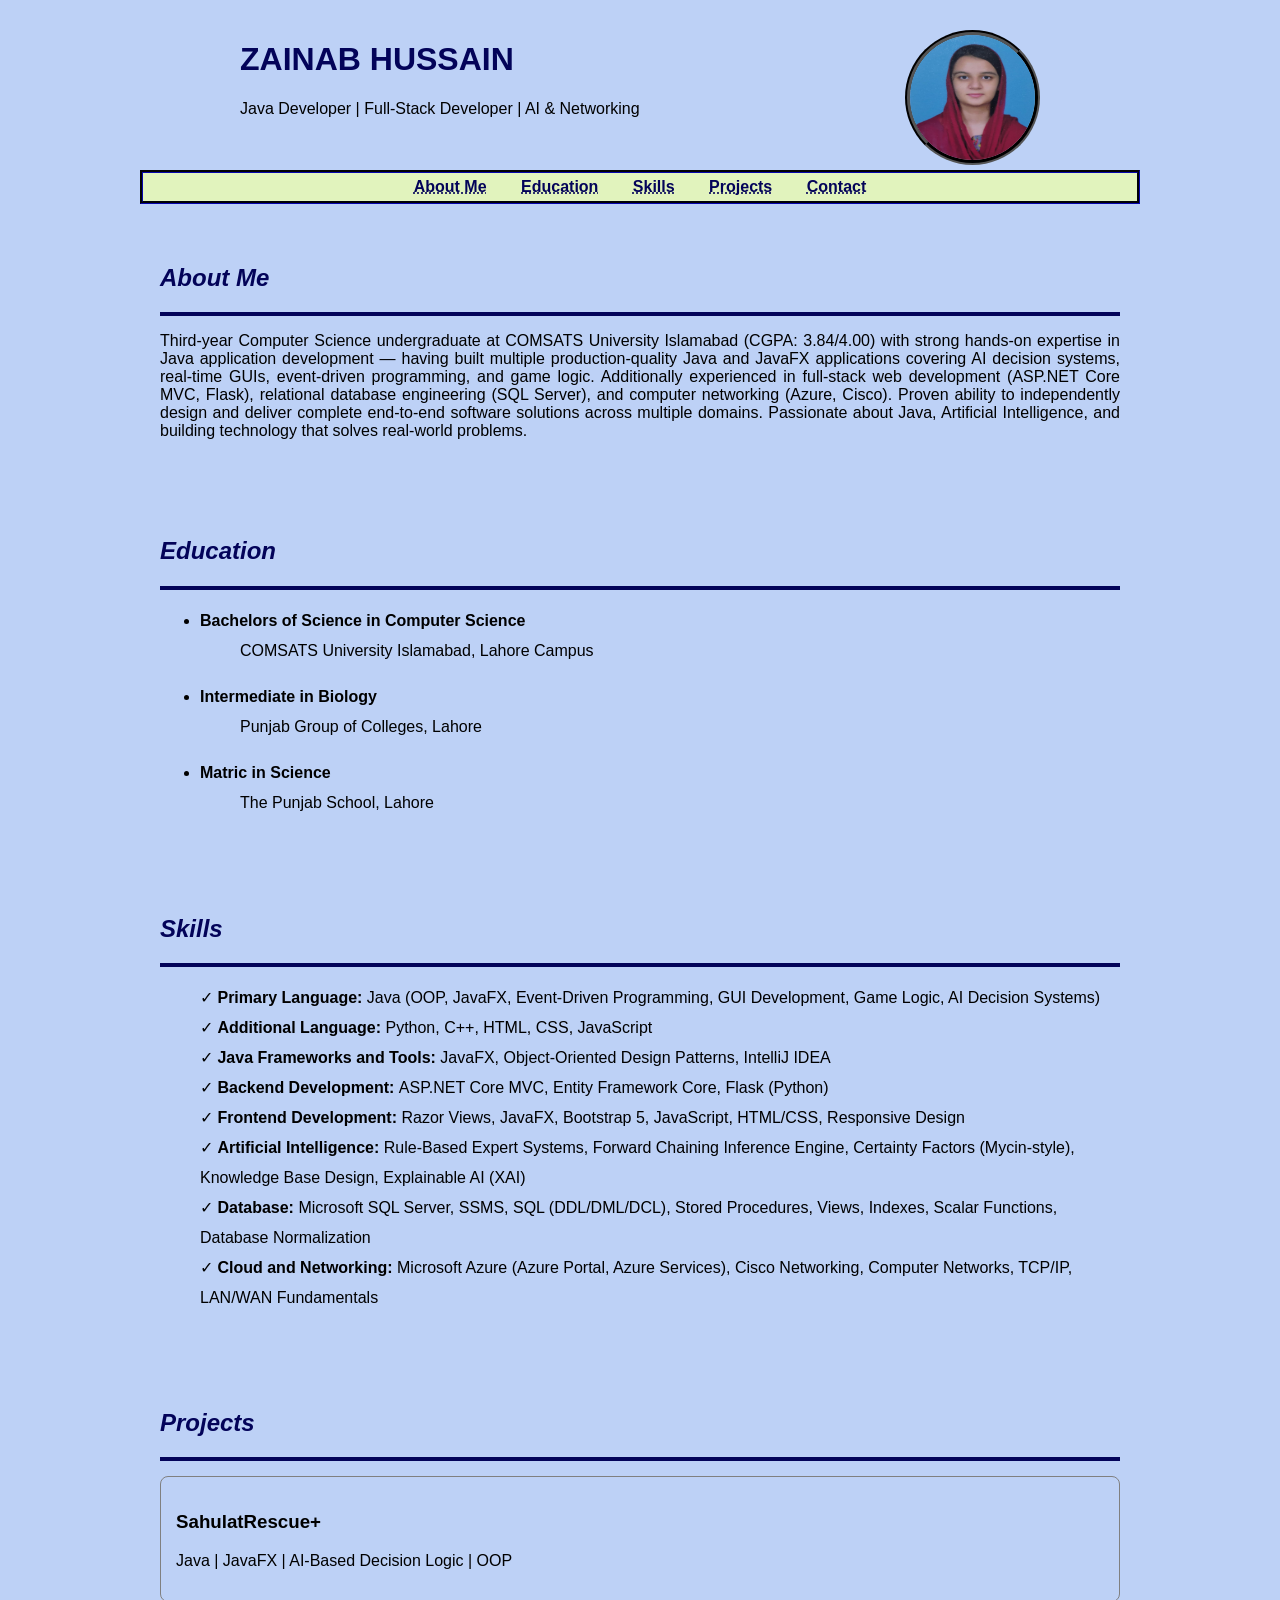
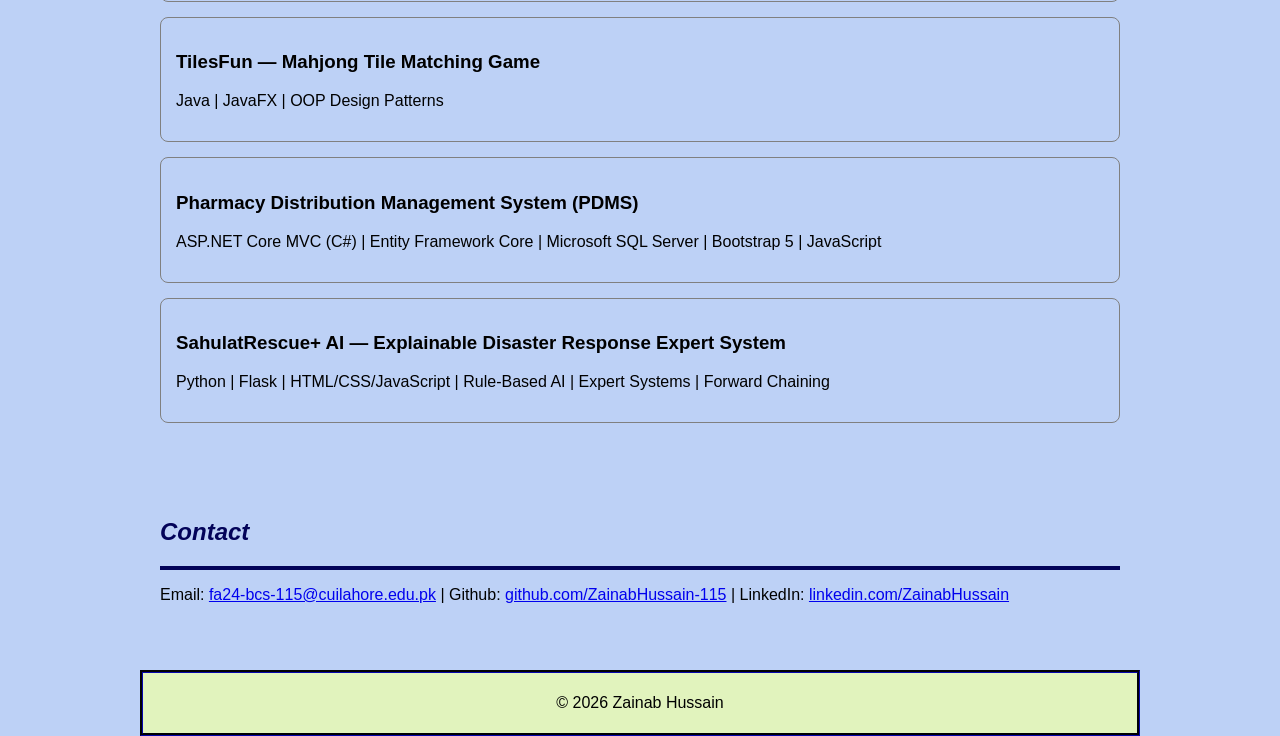
<file: assignment-1/cv.html>
<!doctype html>
<html lang="en">
  <head>
    <meta charset="UTF-8" />
    <meta name="viewport" content="width=device-width, initial-scale=1.0" />
    <title>Zainab Hussain CV</title>
    <link href="cvstyle.css" rel="stylesheet" />
  </head>
  <body>
    <header>
      <img src="pic.jpeg" alt="Zainab Hussain's Profile Picture" />

      <h1>ZAINAB HUSSAIN</h1>
      <p>Java Developer | Full-Stack Developer | AI &amp; Networking</p>
    </header>

    <nav>
      <a href="#about-me">About Me</a>
      <a href="#education">Education</a>
      <a href="#skills">Skills</a>
      <a href="#projects">Projects</a>
      <a href="#contact">Contact</a>
    </nav>

    <main>
      <section id="about-me">
        <h2><em>About Me</em></h2>
        <hr />
        <p>
          Third-year Computer Science undergraduate at COMSATS University
          Islamabad (CGPA: 3.84/4.00) with strong hands-on expertise in Java
          application development — having built multiple production-quality
          Java and JavaFX applications covering AI decision systems, real-time
          GUIs, event-driven programming, and game logic. Additionally
          experienced in full-stack web development (ASP.NET Core MVC, Flask),
          relational database engineering (SQL Server), and computer networking
          (Azure, Cisco). Proven ability to independently design and deliver
          complete end-to-end software solutions across multiple domains.
          Passionate about Java, Artificial Intelligence, and building
          technology that solves real-world problems.
        </p>
      </section>
      <section id="education">
        <h2><em>Education</em></h2>
        <hr />
        <ul>
          <li>
            <dl>
              <dt><strong>Bachelors of Science in Computer Science</strong></dt>
              <dd>COMSATS University Islamabad, Lahore Campus</dd>
            </dl>
          </li>

          <li>
            <dl>
              <dt><strong>Intermediate in Biology</strong></dt>
              <dd>Punjab Group of Colleges, Lahore</dd>
            </dl>
          </li>

          <li>
            <dl>
              <dt><strong>Matric in Science</strong></dt>
              <dd>The Punjab School, Lahore</dd>
            </dl>
          </li>
        </ul>
      </section>
      <section id="skills">
        <h2><em>Skills</em></h2>
        <hr />
        <ul>
          <li>
            <strong>Primary Language: </strong> Java (OOP, JavaFX, Event-Driven
            Programming, GUI Development, Game Logic, AI Decision Systems)
          </li>

          <li>
            <strong>Additional Language: </strong> Python, C++, HTML, CSS,
            JavaScript
          </li>

          <li>
            <strong>Java Frameworks and Tools: </strong>JavaFX, Object-Oriented
            Design Patterns, IntelliJ IDEA
          </li>

          <li>
            <strong>Backend Development: </strong> ASP.NET Core MVC, Entity
            Framework Core, Flask (Python)
          </li>

          <li>
            <strong>Frontend Development: </strong>Razor Views, JavaFX,
            Bootstrap 5, JavaScript, HTML/CSS, Responsive Design
          </li>

          <li>
            <strong>Artificial Intelligence: </strong>Rule-Based Expert Systems,
            Forward Chaining Inference Engine, Certainty Factors (Mycin-style),
            Knowledge Base Design, Explainable AI (XAI)
          </li>

          <li>
            <strong>Database: </strong>Microsoft SQL Server, SSMS, SQL
            (DDL/DML/DCL), Stored Procedures, Views, Indexes, Scalar Functions,
            Database Normalization
          </li>

          <li>
            <strong>Cloud and Networking: </strong>Microsoft Azure (Azure
            Portal, Azure Services), Cisco Networking, Computer Networks,
            TCP/IP, LAN/WAN Fundamentals
          </li>
        </ul>
      </section>
      <section id="projects">
        <h2><em>Projects</em></h2>
        <hr />

        <article>
          <h3>SahulatRescue+</h3>
          <p>Java | JavaFX | AI-Based Decision Logic | OOP</p>
        </article>

        <article>
          <h3>TilesFun — Mahjong Tile Matching Game</h3>
          <p>Java | JavaFX | OOP Design Patterns</p>
        </article>

        <article>
          <h3>Pharmacy Distribution Management System (PDMS)</h3>
          <p>
            ASP.NET Core MVC (C#) | Entity Framework Core | Microsoft SQL Server
            | Bootstrap 5 | JavaScript
          </p>
        </article>
        <article>
          <h3>
            SahulatRescue+ AI — Explainable Disaster Response Expert System
          </h3>

          <p>
            Python | Flask | HTML/CSS/JavaScript | Rule-Based AI | Expert
            Systems | Forward Chaining
          </p>
        </article>
      </section>
      <section id="contact">
        <h2><em>Contact</em></h2>
        <hr />
        <p>
          Email:
          <a href="mailto:fa24-bcs-115@cuilahore.edu.pk"
            >fa24-bcs-115@cuilahore.edu.pk</a
          >
          | Github:
          <a href="https://github.com/ZainabHussain-115"
            >github.com/ZainabHussain-115</a
          >
          | LinkedIn:
          <a href="https://www.linkedin.com/in/zainab-hussain-a4200139a"
            >linkedin.com/ZainabHussain</a
          >
        </p>
      </section>
    </main>
    <footer>
      <p>&copy; 2026 Zainab Hussain</p>
    </footer>
  </body>
</html>
</file>
<file: assignment-1/cvstyle.css>
body {
  max-width: 1000px;
  margin: auto;
  background: #bdd1f6;
  font-family: Helvetica, Arial, sans-serif;
}

header {
  text-align: left;
  max-width: 800px;
  margin: auto;
  padding-top: 20px;
  min-height: 150px;
}
h1,
h2 {
  color: rgb(3, 3, 89);
}
hr {
  border: 2px solid rgb(3, 3, 89);
}
p {
  text-align: justify;
}

nav {
  text-align: center;
  position: sticky;
  top: 5px;
  border-color: rgb(3, 3, 89);
  border-style: groove;
  padding: 5px;
  background-color: rgb(225, 243, 189);
}
nav a {
  text-decoration: dotted;
  text-decoration-line: underline;
  color: rgb(3, 3, 89);
  margin: 0 15px;
  font-weight: bold;
}
nav a:hover {
  text-decoration: wavy;
  text-decoration-line: underline;
}
img {
  float: right;
  height: 125px;
  width: 125px;
  border-radius: 50%;
  margin-top: 10px;
  border-style: groove;
  border-color: black;
  border-width: 5px;
}
#about-me {
  clear: both;
}
#skills ul {
  list-style: none;
}

#skills li::before {
  content: "✓ ";
}
#education,
#skills {
  line-height: 30px;
}

.contact-links {
  text-align: center;
}
section {
  padding: 20px;
  margin: 20px 0;
}

article {
  padding: 15px;
  margin: 15px 0;
  border: 1px solid gray;
  border-radius: 8px;
}
footer {
  border-color: rgb(3, 3, 89);
  border-style: groove;
  padding: 5px;
  background-color: rgb(225, 243, 189);
  margin-top: 30px;
}
footer p {
  text-align: center;
}
</file>
